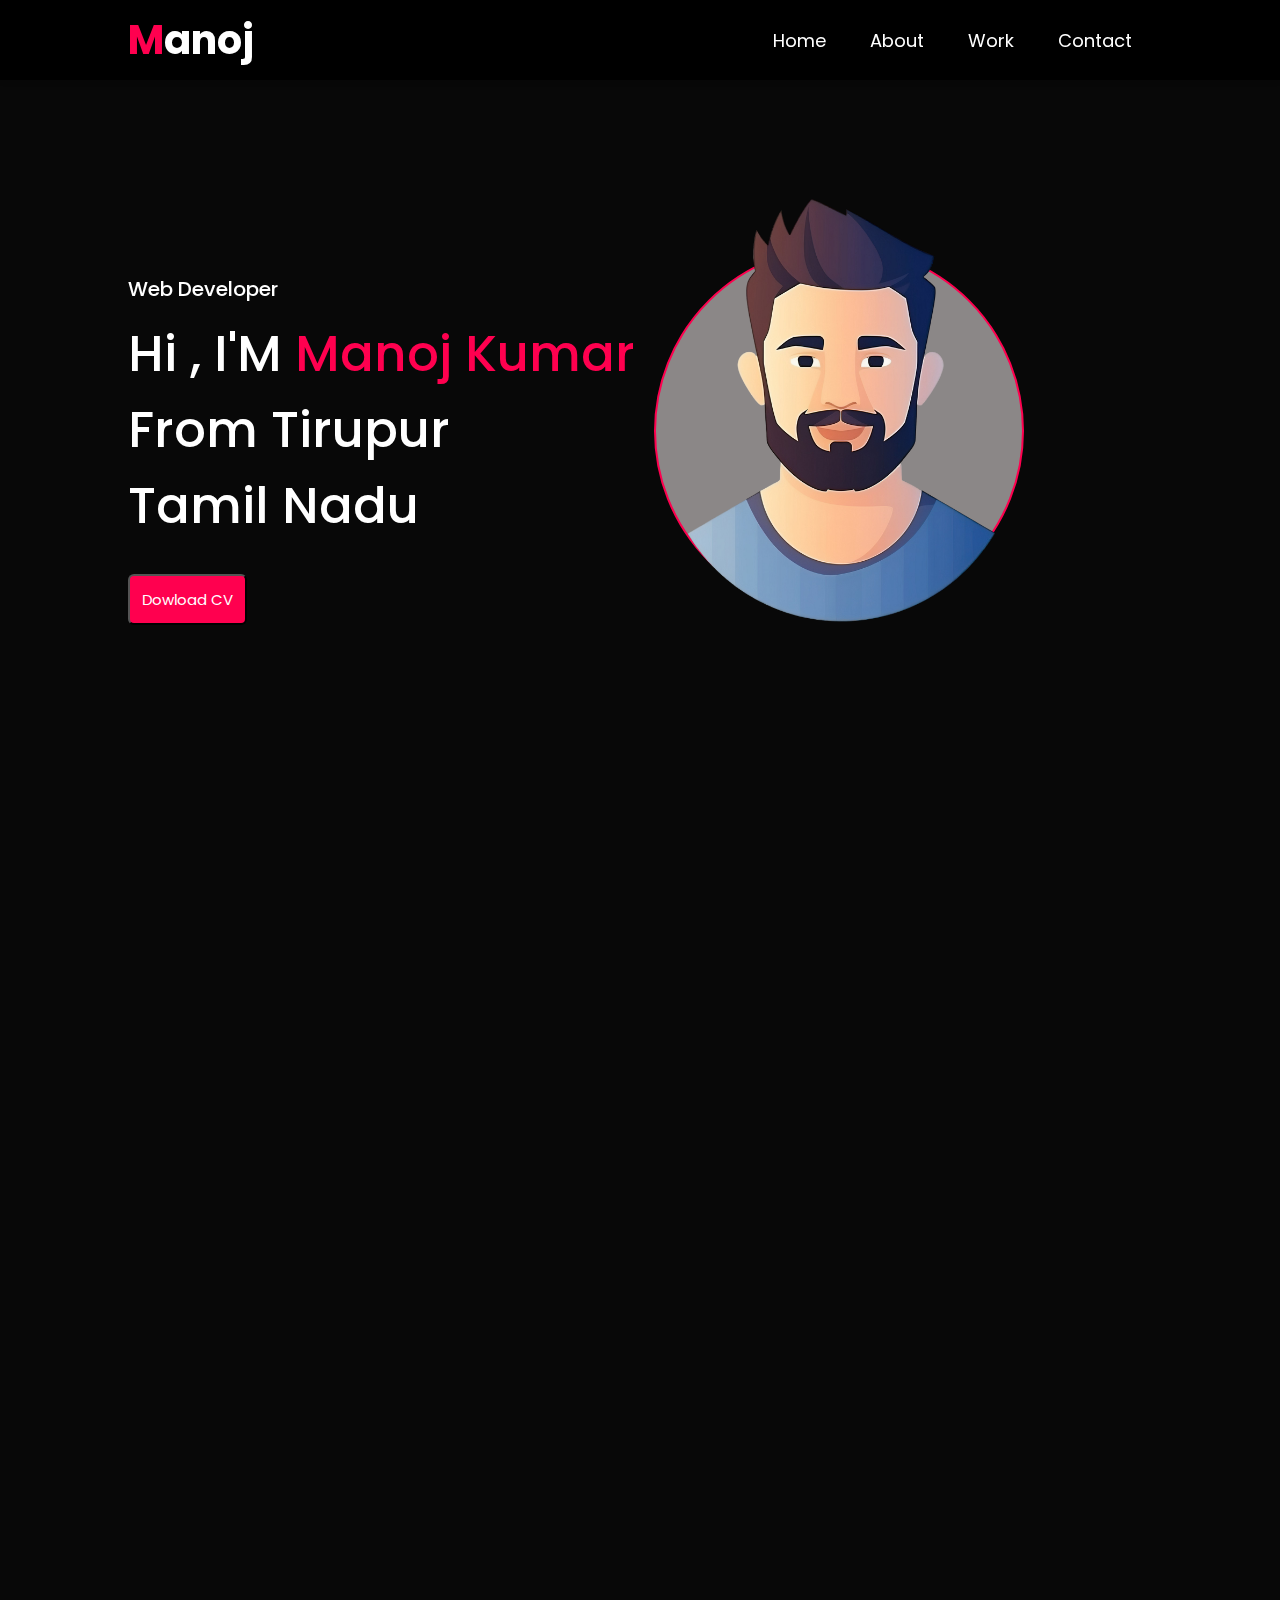
<file: index.html>
<!DOCTYPE html>
<html lang="en">

<head>
    <meta charset="UTF-8">
    <meta name="viewport" content="width=device-width, initial-scale=1.0">
    <title>Document</title>
    <link rel="stylesheet" href="port.css">
    <link rel="stylesheet" href="https://cdnjs.cloudflare.com/ajax/libs/font-awesome/6.5.2/css/all.min.css">

    <link href="https://unpkg.com/aos@2.3.1/dist/aos.css" rel="stylesheet">

    


</head>

<body>

    <!-- home page -->
    <nav class="container" data-aos="fade-down-left" data-aos-delay="300" data-aos-duration="1000"
        data-aos-easing="ease-in-out">
        <h1 class="logo"><span>M</span>anoj</h1>


        <ul>
            <li><a href="#header">Home</a></li>
            <li><a href="#about">About</a></li>
            <li><a href="#work">Work</a></li>
            <li><a href="#contacts">Contact</a></li>
        </ul>
    </nav>
    <div id="header">
        <div data-aos="fade-right" data-aos-delay="500" data-aos-duration="1000" data-aos-easing="ease-in-out"
            class="container">

            <div class="header-text">
                <h1>Web Developer</h1>
                <p> Hi , I'M <span>Manoj Kumar</span> <br> From Tirupur <br> Tamil Nadu</p>
                <button><a href="manojp.pdf" download=""> Dowload CV</a></button>
            </div>
            <div class="proimg">
                <img src="port.png" alt="">
            </div>
        </div>
    </div>


    <!-- About page -->

    <div id="about" data-aos="zoom-in" data-aos-duration="1000" data-aos-easing="ease-in-out">
        <div class="row">
            <div class="col-1">
                <img src="images/MERN (1).png " alt="">
            </div>
            <div class="col-2">
                <h1 class="sub-tittle">About Me</h1>
                <p>I am <span style="color: #ff004f;"> Manoj Kumar</span> , a dedicated and passionate web developer
                    with a background in Business
                    Administration and Computer Applications (BBA in CA). My journey into web development began
                    during my undergraduate studies, where I discovered a profound interest in creating dynamic and
                    user-friendly websites. <br> <br>
                    After completing my BBA(CA), I embarked on a six-month intensive course to master the MERN stack
                    (MongoDB, Express.js, React.js, Node.js). This experience equipped me with a comprehensive
                    understanding of full-stack development and enabled me to build robust, scalable web applications.
                </p>

                <div class="tab">
                    <p class="tab-links  active-link" id="skill1">Skill</p>
                    <p class="tab-links active-link" id="exp">Experience</p>
                    <p class="tab-links active-link" id="eadu">Education</p>
                </div>

                <div class="skills tabs  activetab" id="Skills">
                    <ul>
                        <li>Html</li>
                        <li>Css</li>
                        <li>Bootstrap</li>
                        <li>JavaScript</li>
                        <li>MangoDB</li>
                        <br>
                        <li>React</li>
                        <li>Node.js</li>
                        <li>Express</li>
                    </ul>

                </div>
                <div class="Experience  tabs" id="experience">
                    <p><i class="fa-solid fa-angle-right"style="color: #ff004f;"></i>  Completed a certified course in 2024, gaining expertise in building responsive and dynamic web
                        applications using Mongo DB, Express.js, React.js, and Node.js.</p>
                    <p><i class="fa-solid fa-angle-right"style="color: #ff004f;"></i> Developed an innovative online food ordering platform using the MERN Stack.
                        Achieved polished and responsive front-end design with HTML, CSS, and Bootstrap.
                        Features real-time order status updates and secure payment gateways
                    </p>
                    <p><i class="fa-solid fa-angle-right"style="color: #ff004f;"></i> Developed a sleek and responsive e-commerce platform using the MERN Stack.
                        Enabled easy product browsing, real-time inventory updates, and secure payment gateways.
                </div>
                <div class="Education tabs " id="education">
                    <div class="college">
                        <p>Parks College College Arts and Science Tirupur</p>
                        <span>BBA(Computer Application)</span>
                    </div>
                    <div class="highschool college">
                        <p>K.S.C Government Higher Secoundary School Tirupur</p>
                        <span>Percentage.58%</span>

                    </div>
                    <div class="school college">
                        <p>Government High School Segampalayam</p>
                        <span>Percentage.60.1%</span>
                    </div>
                </div>
            </div>

            <!-- my project -->

            <div class="container2" id="work">
                <div class="myproject">
                    <h1 class="sub-tittle">My Recend project</h1>

                    <div class="own" data-aos="flip-left" data-aos-easing="ease-out-cubic" data-aos-duration="2000"
                        data-aos-duration="1000" data-aos-easing="ease-in-out">
                        <div class="prj box1">
                            <img src="Screenshot (4).png" alt="">
                            <p>I Create a Movie Website Using HTML CSS JAVASCRIPT </p>
                            <a href="https://manojkumar323.github.io/kollywwod/" target="_blank">Visit Site</a>
                        </div>
                        <div class="prj box2">
                            <img src="Task.png" alt="">
                            <p>Task management in JavaScript </p>
                            <a href=" https://manojkumar323.github.io/Manoj-week4-assignment/" target="_blank">Visit Site</a>
                        </div>
                        <div class="prj box3">
                            <img src="Screenshot (10).png" alt="">
                            <p>Virtual Assistant TONY</p>
                            <a href=" https://manojkumar323.github.io/Tony-Voice/" target="_blank">Visit Site</a>
                        </div>
                        <div class="prj box4">
                           <img src="page.png" alt="E-Commerce-webPage">
                            <p>E-Commerce UI using Html,Css and JavaScript</p>
                            <a href="https://manojkumar323.github.io/Manoj-week3-Assignment/" target="_blank">Visit Site</a>
                        </div>
                        <div class="prj box5">
                            <img src="Screenshot (15).png" alt="">
                             <p>Food APP (MernStack)</p>
                            <a href="https://food-app-frontend-ds1m.onrender.com/" target="_blank">Visit Site</a>
                        </div>
                        <div class="prj box6">
                            <img src="e-commerce.png" alt="">
                             <p>E-Commerce (MERN Stack)</p>
                            <a href="https://mern-store-gold.vercel.app/" target="_blank">Visit Site</a>
                        </div>
                    </div>
                </div>

            </div>

            <div class="contact" id="contacts" data-aos="fade-down-right" data-aos-duration="1000" data-aos-easing="ease-in-out" >
                <h1 class="sub-tittle">Contact</h1>
                <div class="C-deatails">
                    <div class="num">
                        <a href=""><i class="fa-regular fa-paper-plane"></i>Manojkumar850876@gmail.com</a>
                        <a href=""><i class="fa-solid fa-mobile"></i>9361881941</a>
                    </div>
                    <div class="social">
                        <a href=""><i class="fa-brands fa-facebook"></i></a>
                        <a href=""><i class="fa-brands fa-twitter"></i></a>
                        <a href=""><i class="fa-brands fa-instagram"></i></a>
                        <a href="https://www.linkedin.com/in/manoj42"><i class="fa-brands fa-linkedin"></i></a>

                    </div>

                </div>
            </div>

            <!-- <div class="inputbox" data-aos="fade-down-left" data-aos-duration="1000" data-aos-easing="ease-in-out">
                <form name="submit-to-google-sheet" action="https://api.web3forms.com/submit" method="POST">
                    <input type="hidden" name="access_key" value="e8f7aab3-60f8-4498-924e-b76254ff5543">
                    <input type="text" name="name" class="name" placeholder="Your Name">
                    <input type="text" name="gmail" class="email" placeholder="G-mail">
                    <textarea name="message" id="" placeholder="your message" class="mess"></textarea>
                    <button type="submit">Submit</button>
                </form>

            </div> -->
            <div class="inputbox" data-aos="fade-down-left" data-aos-duration="1000" data-aos-easing="ease-in-out">
                <form id="contactForm" name="submit-to-google-sheet" action="https://api.web3forms.com/submit" method="POST">
                    <input type="hidden" name="access_key" value="e8f7aab3-60f8-4498-924e-b76254ff5543">
                    
                    <label for="name">Your Name</label> 
                    <input type="text" id="name" name="name" class="name" placeholder="Your Name" required>
                    <br><br>
                    <label for="email">Email</label>
                    <input type="email" id="email" name="email" class="email" placeholder="Your Email" required>
                    <br> <br>
                    <label for="message">Your Message</label>
                    <textarea name="message" id="message" placeholder="Your message" class="mess" required></textarea>
                    
                    <button type="submit">Submit</button>
                </form>
            </div>


        </div>


    </div>


    <script>
        let exp = document.getElementById("experience")
        let exp1 = document.getElementById("exp")
        let skill = document.getElementById("Skills")
        let skill2 = document.getElementById("skill1")
        let eadu = document.getElementById("education")
        let eadu1 = document.getElementById("eadu")


        exp1.classList.remove("active-link")
        eadu1.classList.remove("active-link")

        exp1.addEventListener("click", () => {
            exp.style.display = "block"
            skill.style.display = "none"
            eadu.style.display = "none"
            exp1.classList.add("active-link")
            skill2.classList.remove("active-link")
            eadu1.classList.remove("active-link")


        })


        skill2.addEventListener("click", () => {
            skill.style.display = "block"
            exp.style.display = "none"
            eadu.style.display = "none"
            skill2.classList.add("active-link")
            eadu1.classList.remove("active-link")
            exp1.classList.remove("active-link")

        })

        eadu1.addEventListener("click", () => {
            eadu.style.display = "block"
            exp.style.display = "none"
            exp1.classList.remove("active-link")
            eadu1.classList.add("active-link")
            skill.style.display = "none"
            skill2.classList.remove("active-link")

        })




        document.getElementById('contactForm').addEventListener('submit', function(event) {
        event.preventDefault(); // Prevent the default form submission
        const formData = new FormData(this);
        for (const [key, value] of formData.entries()) {
            console.log(`${key}: ${value}`);
        }
        // Proceed with form submission after logging
        fetch(this.action, {
            method: this.method,
            body: formData,
        })
        .then(response => response.json())
        .then(data => {
            console.log(data);
            if (data.success) {
                alert('Form submitted successfully!');
            } else {
                alert('There was an error submitting the form. Please try again.');
            }
            // handle success, e.g., show a thank you message
        })
        .catch(error => {
            console.error('Error:', error);
            // handle error, e.g., show an error message
        });
    });


    </script>
    <script src="https://unpkg.com/aos@2.3.1/dist/aos.js"></script>
    <script>
        AOS.init();
    </script>

</body>

</html>
</file>
<file: port.css>
@import url('https://fonts.googleapis.com/css2?family=Poppins:ital,wght@0,100;0,200;0,300;0,400;0,500;0,600;0,700;0,800;0,900;1,100;1,200;1,300;1,400;1,500;1,600;1,700;1,800;1,900&display=swap');


* {
    margin: 0;
    padding: 0;
    box-sizing: border-box;
    font-family: "Poppins", sans-serif;
}

body {
    background-color: #080808;
    color: #fff;
}

html {
    scroll-behavior: smooth;
}


/* Home page */

#header {
    width: 100%;
    height: 100vh;

    background-size: cover;
    background-position: center;

}
.header-text button{
padding: 12px;
background-color: #ff004f;
cursor: pointer;
border-radius: 6px;
position: absolute;
margin-top: 30px;

}
.header-text button a{
    text-decoration: none;
    color: white;
    font-size: 15px;
    font-weight: 400;
}

.proimg {
    position: relative;
    width: 370px;
    height: 370px;
    background-color: #fff7f788;
    position: absolute;
    right: 20%;
    top: 35%;
    border-radius: 50%;
    border: 2px solid #ff004f;
}

.proimg img {
    width: 550px;
    height: 550px;
    position: absolute;
    right: -26%;
    top: -30%;
}

.logo {
    width: 140px;
    font-size: 40px;
}

.logo span {
    color: #ff004f;
}

.container {
    padding: 10px 10%;
}

nav {
    width: 100%;
    display: flex;
    justify-content: space-between;
    align-items: center;
    flex-wrap: wrap;
    background-color: black;
    position: sticky;
    top: 0;
    z-index: 1000;
    padding: 10px 0;
    box-shadow: 0 2px 5px rgba(0, 0, 0, 0.1);
}

nav ul li {
    display: inline-block;
    padding: 10px 20px;
    list-style: none;
}

nav ul li a {
    text-decoration: none;
    color: white;
    font-size: 18px;
    position: relative;
}

nav ul li a::after {
    content: "";
    background-color: #ff004f;
    width: 0;
    height: 3px;
    position: absolute;
    left: 0;
    bottom: -6px;
    transition: 0.5s ease-in;
}

nav ul li a:hover::after {
    width: 100%;
}

.header-text {
    margin-top: 18%;
    font-size: 30px;
}

.header-text h1 {
    font-size: 20px;
    font-weight: 500;
}

.header-text p {
    margin-top: 12px;
    font-size: 50px;
    font-weight: 500;
}

.header-text p span {
    color: #ff004f;
}






/* about page */


#about {
    padding: 80px;
    color: #ababab;
}

#about .row {
    display: flex;
    justify-content: space-between;
    flex-wrap: wrap;
}

.col-1 {
    flex-basis: 30%;
}

.col-1 img {
    width: 100%;
    border-radius: 20px;

}

.col-2 {
    flex-basis: 65%;
}

.col-2 .sub-tittle {
    font-size: 50px;
    color: white;
}

.col-2 p {
    margin-top: 10px;
}

.tab {
    display: flex;
    margin: 20px 0px 40px;
}

.tab .tab-links {
    margin-right: 50px;
    cursor: pointer;
    font-size: 15px;
    font-weight: 500;
    position: relative;
}

.tab-links::after {
    content: "";
    width: 0;
    height: 3px;
    position: absolute;
    background-color: #ff004f;
    left: 0;
    bottom: -6px;
    transition: 0.5s;
}

.tab-links.active-link::after {
    width: 50%;
}

.skills ul {
    display: flex;


}

.skills ul li {
    list-style: none;
    margin-bottom: 1px;
    display: flex;
    margin-right: 24px;
    font-size: 15px;
    flex-wrap: wrap;
    font-weight: 700;
    padding: 10px;
    border-radius: 0px 4px 0px 4px;
    cursor: pointer;
    transition: 0.5s;
    border: 1px solid white;
    color: #ff004f;

}

.skills ul li:hover {
    border: 1px solid #ff004f;
    color: white;
    box-shadow: rgba(240, 46, 170, 0.4) 5px 5px, rgba(240, 46, 170, 0.3) 10px 10px, rgba(240, 46, 170, 0.2) 15px 15px, rgba(240, 46, 170, 0.1) 20px 20px, rgba(240, 46, 170, 0.05) 25px 25px;
    font-size: 20px;
}

.Experience {
    position: relative;
    margin-top: 30px;
}

.Experience p {
    font-size: 23px;
}

.Experience p span {
    color: #ff004f;
}

.highschool span {
    color: #ff004f;
}

.highschool {
    font-size: 20px;
}

.low-school {
    font-size: 20px;
}

.low-school span {
    color: #ff004f;
}

.tabs {
    display: none;
}

.activetab {
    display: block;
}

.Education span {
    color: #ff004f;
}

.college {
    border: 1px solid #ff004f;
    padding: 15px 13px;
    border-radius: 0px 7px 0px 7px;
    padding: 15px 12px;

}

.college p {
    font-size: 19px;
    color: white;
}

.highschool {
    margin-top: 10px;
}

.school {
    margin-top: 10px;
}

/* my project */


.myproject h1 {
    margin-top: 70px;
    font-size: 40px;
    color: white;
}

.container2 {
    margin-top: 100px;
}

.own {
    display: flex;
    align-items: center;
    justify-content: center;
    flex-wrap: wrap;
    margin-top: 20px;
    margin-left: -40px;
}

.prj {
    width: 400px;
    height: 350px;
    /* border: 1px solid white; */
    margin-right: 35px;
    margin-top: 20px;
    border-radius: 5px;
    background-color: rgb(45, 45, 45);
    transition: 0.5s ease-in-out;
    position: relative;

}

.own .prj img {
    width: 100%;
    transition: 0.5s;

}

.own .prj img:hover {
    transform: translateY(-10px);
    /* transform: translateX(-30px); */
    border: 1px solid white;
    border-radius: 5px;
}

.own .prj p {
    font-size: 20px;
    color: white;
    text-align: center;
    font-weight: 600;

}

.own .prj:hover {
    box-shadow: rgba(240, 46, 170, 0.4) 5px 5px, rgba(240, 46, 170, 0.3) 10px 10px, rgba(240, 46, 170, 0.2) 15px 15px, rgba(240, 46, 170, 0.1) 20px 20px, rgba(240, 46, 170, 0.05) 25px 25px;
}

.own .prj a {
    color: white;
    text-decoration: none;
    font-size: 14px;
    padding: 20px;
    position: absolute;
    bottom: 0;
}


/* 
contact */


.C-deatails a {
    text-decoration: none;
    color: white;
}

.num {
    display: flex;
    flex-direction: column;
}

.num a i {
    margin-right: 20px;
    color: #ff004f;


}


.num a {
    margin-bottom: 20px;
}

.contact {
    margin-top: 300px;
}

.contact h1 {
    margin-bottom: 15px;
    color: white;
    font-size: 45px;
}

.social {
    margin-top: 20px;

}

.social a {
    margin-right: 20px;
    font-size: 20px;
}

.inputbox {
    display: flex;
    flex-direction: column;
    justify-content: center;
    align-items: center;
    position: relative;
    left: -6%;
    width: 600px;
    min-height: 400px;
    margin-top: 300px;
}

.inputbox input {
    padding: 10px;
    width: 100%;
    margin-top: 20px;
    background: transparent;
    color: white;
    border: none;
    background-color: rgb(57, 56, 56);
    outline: none;
    border-radius: 5px;
    height: 60px;

}

.inputbox .mess {
    width: 100%;
    padding: 10px;
    margin-top: 20px;
    min-height: 160px;
    background: transparent;
    background-color: rgb(57, 56, 56);
    color: white;
    outline: none;
    border: none;
    border-radius: 5px;
}

.inputbox button {
    position: relative;
    margin-top: 50px;
    padding: 10px 40px;
    border-radius: 5px;
    color: white;
    border: none;
    outline: none;
    background-color: #ff004f;
    cursor: pointer;

}

section {
    padding: 20px;
    margin: 20px 0;
}

section h2 {
    margin-top: 0;
}
.box3 img{
    height:210px;
}


/* 

@media (max-width: 767px) {
    nav {
        width: 100%;
        display: flex;
        justify-content: flex-start;
        align-items: center;
        flex-wrap: nowrap;
        background-color: black;
        position: sticky;
        top: 0;
        z-index: 1000;
        padding: 10px 0;
        box-shadow: 0 2px 5px rgba(0, 0, 0, 0.1);
    }

    nav ul li {
        display: block;
        padding: 5px 7px;
        list-style: none;
    }

    .col-2 p {
        width: 100%;
        text-align: justify;
        
    }

    .tabs ul {
        display: flex;
        flex-direction: column;
    }

    .myproject h1 {
        font-size: 20px;
        text-align: center;
    }

    .myproject {
        width: 100%;
    }


    .proimg {
        width: 100px;
        height: 100px;
    }

    .prj {
        width: 270px;
        height: 270px;
        /* border: 1px solid white; */
/* margin-right: 35px;
        margin-top: 20px;
        border-radius: 5px;
        background-color: rgb(45, 45, 45);
        transition: 0.5s ease-in-out;
        position: relative;
    
    } */

/* .skills ul li {
        list-style: none;
        margin-bottom: 20px;
        display: flex;
     
        font-size: 12px;
        flex-wrap: wrap;
        font-weight: 700;
        padding: 10px;
        border-radius: 0px 4px 0px 4px;
        cursor: pointer;
        transition: 0.5s;
        border: 1px solid white;
        color: #ff004f;
        
    }
   .header-text h1{
    text-align: center;
   }
   .header-text p{
    text-align: center;
    font-size: 30px;
   }
   .proimg{
    display: flex;
    justify-content: center;
    align-items: center;
   }

   .myproject {
    text-align: justify;
}

.own  {
display:flex ;
justify-items: center;


}

} */


@media (max-width: 768px) {
    .container {
        flex-direction: column;
    }
    .tabs ul {
        display: flex;
        flex-direction: column;
        
    }
    .tabs ul li{
        margin-top:10px ;
    }

    .container2,
    .inputbox form {
        width: 90%;
    }

    .about,
    .contact {
        padding: 30px 0;
    }

    .tab {
        flex-direction: column;
    }

    .tab p {
        margin-bottom: 10px;
    }

    .myproject .own .prj {
        width: 100%;
    }

    .contact .C-deatails {
        flex-direction: column;
    }

    .proimg {
        width: 200px;
        height: 200px;
        top: 50px;
        right:30%;
    }
    .col-1 {
        flex-basis: 0%;
        display: none;
    }
    .proimg img {
        width: 250px;
        height: 250px;
        top: -28px;
       right:-30px;

    }
    .header-text {
        margin-top: 300px;
    }
    .col-2 p {
        min-width: 300px;
        text-align: justify;
    }
}

@media (max-width: 480px) {
    .header-text h1 {
        font-size: 40px;
    }

    .header-text p {
        font-size: 18px;
    }

    .container2,
    .inputbox form {
        width: 100%;
    }

    .tabs ul {
        display: flex;
        flex-direction: column;
    }

    .col-1 img {
        display: none;
    }

    .col-2 .sub-tittle {
        font-size: 30px;
    }

    .col-2 p {
        text-align: justify;
    }

    .myproject h1 {
        font-size: 30px;
    }

    .header-text {

        margin-top: 400px;
    }

    .col-2 p {
        min-width: 200px;
    }

    .proimg img {
        width: 250px;
        height: 250px;
        top: -28px;
       right:-30px;

    }

    .proimg {

        position: fixed;
        left: 90px;

    }

    .C-deatails a {
        font-size: 13px;

    }

    .contact h1 {
        margin-bottom: 15px;
        color: white;
        font-size: 26px;
    }

    .header-text h1 {
        font-size: 36px;
        font-weight: 400;
    }

    .header-text {
        margin-top: 300px;
    }
    .col-1 {
        flex-basis: 0%;
        display: none;
    }
   

}
</file>
